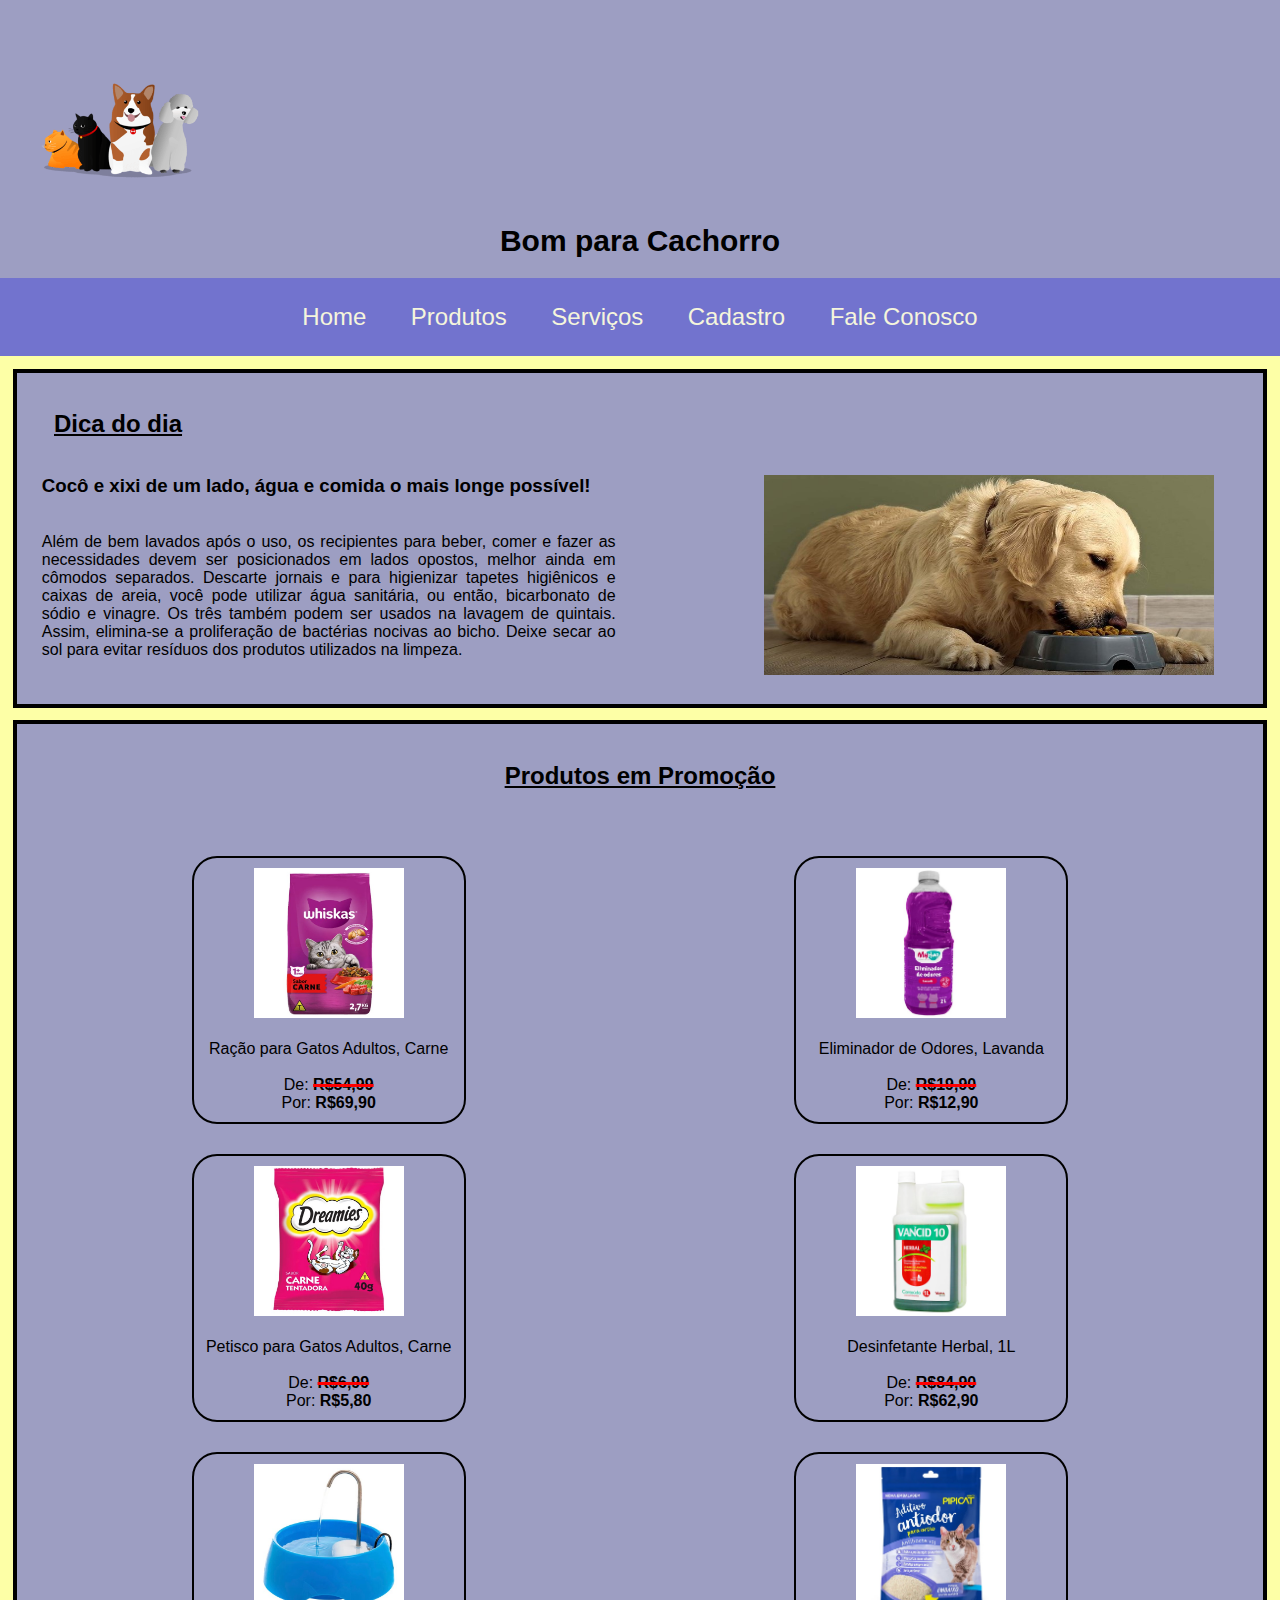
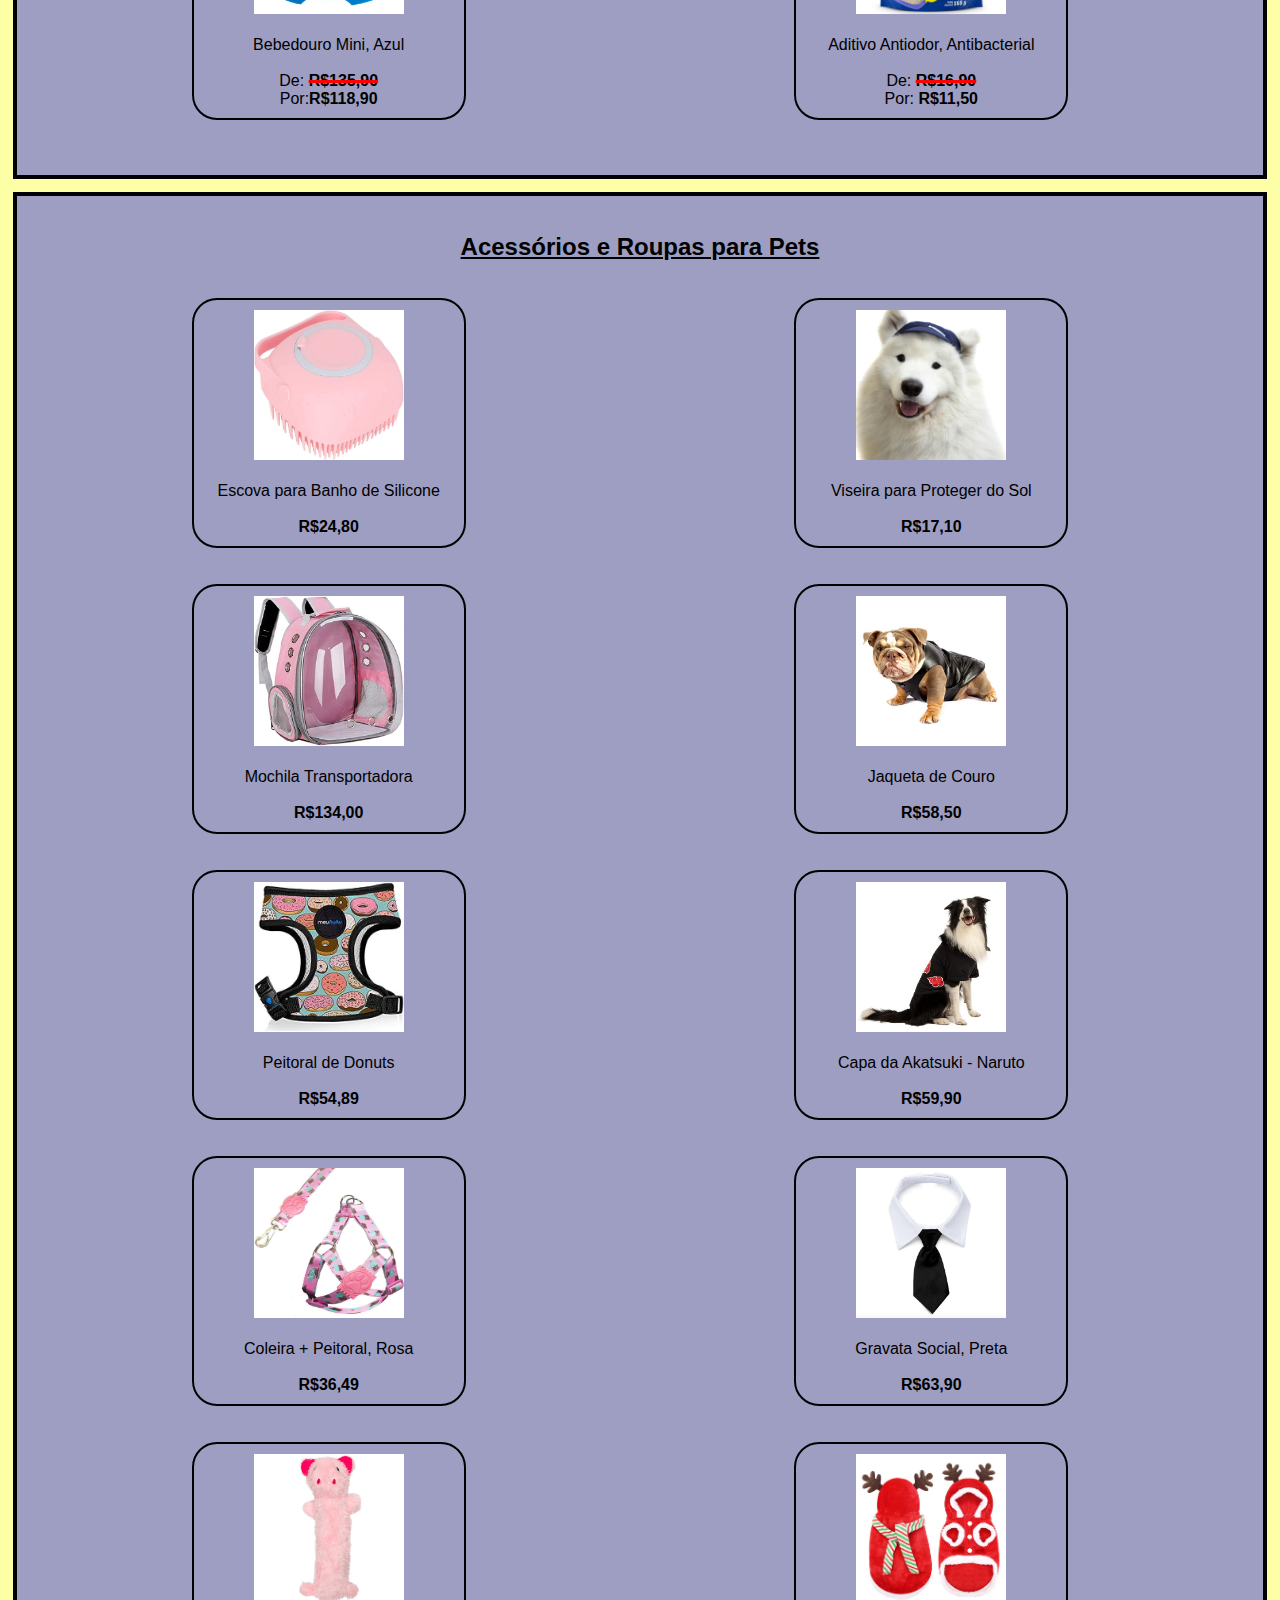
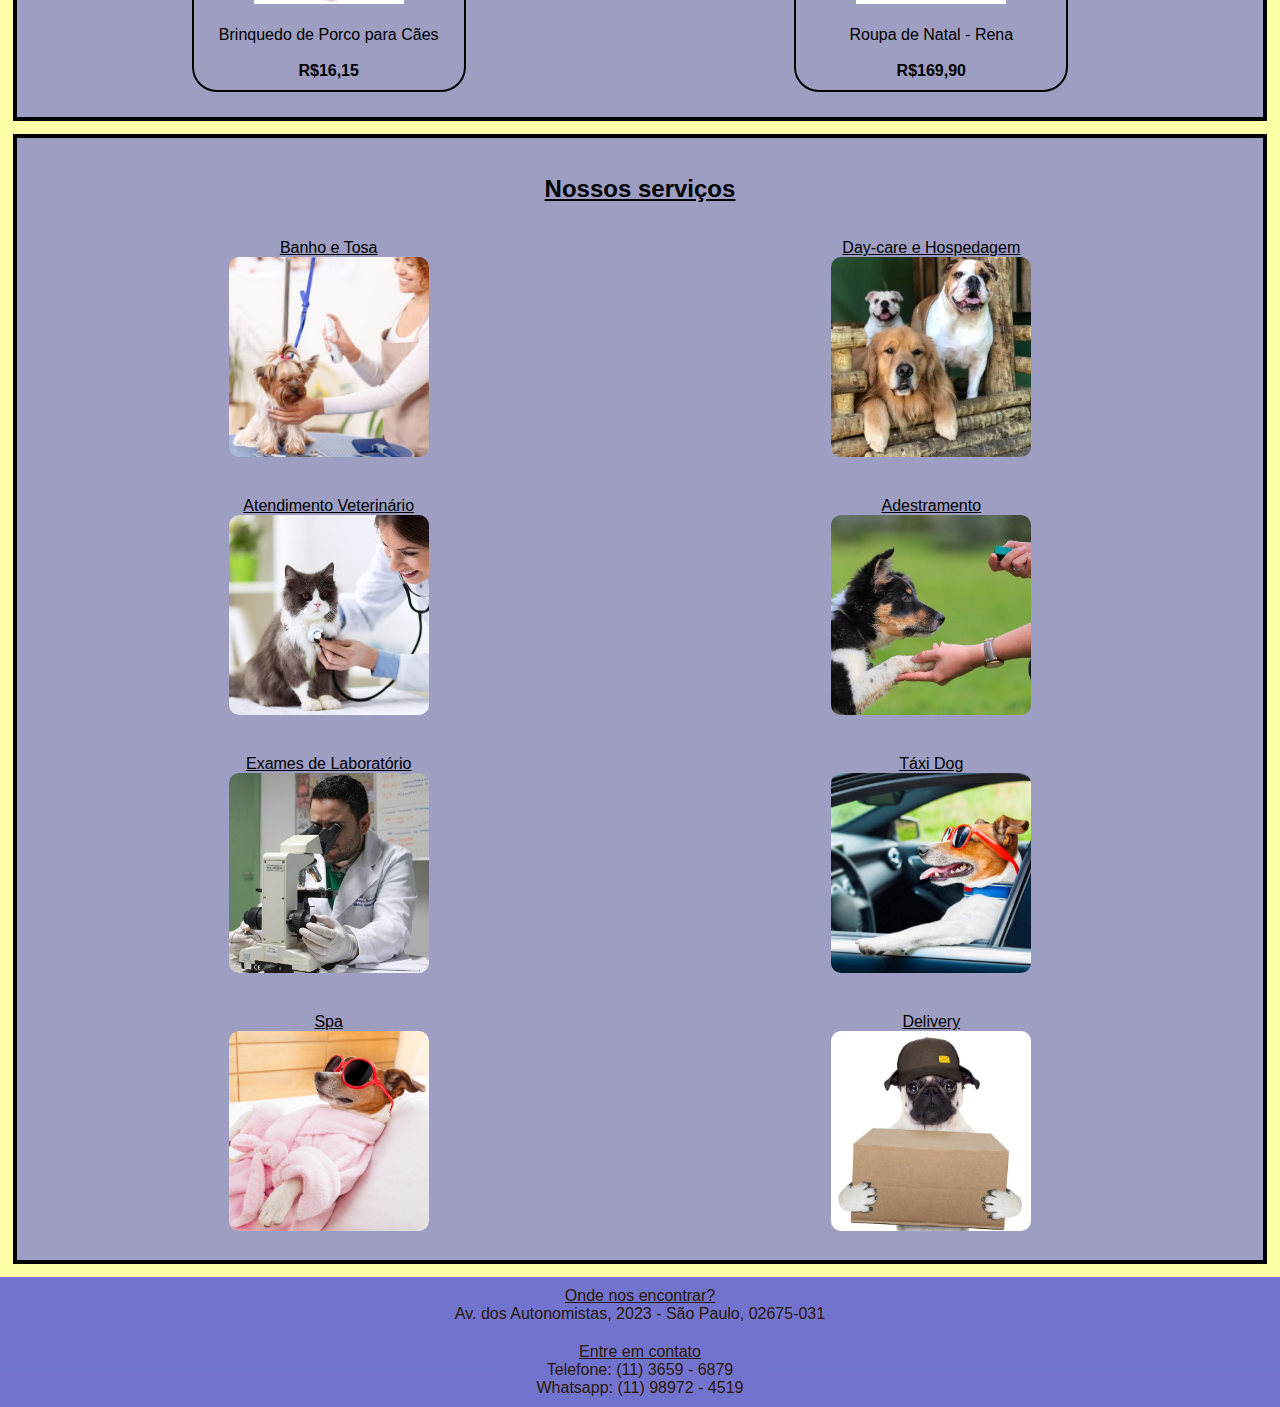
<file: index.html>
<!DOCTYPE html>
<html lang="pt-br">
<head>
    <meta charset="UTF-8">
    <meta http-equiv="X-UA-Compatible" content="IE=edge">
    <meta name="viewport" content="width=device-width, initial-scale=1.0">
    <title>CP2</title>
    <link rel="stylesheet" href="css/style.css">
</head>

<body>
    <header>
        <div>
            <img src="img/logo.png" alt="Logo de Patinha">
        </div>
        

        <h1>Bom para Cachorro</h1>
    </header>

    <nav>
        <ul>
            <li><a href="#">Home</a></li>
            <li><a href="#">Produtos</a></li>
            <li><a href="#">Serviços</a></li>
            <li><a href="#">Cadastro</a></li>
            <li><a href="#">Fale Conosco</a></li>
        </ul>
    </nav>
    
    <main>
        <section id="dica" class="principal">
            <h2 id="dicao">Dica do dia</h2>

            <div id= "diquinha" class="colunas">
                <h3>Cocô e xixi de um lado, água e comida o mais longe possível!</h3> <br><br>

                <p>Além de bem lavados após o uso, os recipientes para beber, comer e fazer as necessidades devem ser posicionados em lados opostos, melhor ainda em cômodos separados. Descarte jornais e para higienizar tapetes higiênicos e caixas de areia, você pode utilizar água sanitária, ou então, bicarbonato de sódio e vinagre. Os três também podem ser usados na lavagem de quintais. Assim, elimina-se a proliferação de bactérias nocivas ao bicho. Deixe secar ao sol para evitar resí­duos dos produtos utilizados na limpeza.</p>
            </div>

            <div  id="doguinho" class="colunas">
                <img src="img/dica.jpg">
                <!-- <h3>Medidas de segurança para o pet e os pertences da casa</h3>

                <p>Telas nas janelas são imprescindíveis Ã  segurança de cães e gatos. Se você ainda não tem um pet, instale antes de levá-lo para casa. Para proteger os sofás, você pode colocar forro ou capa, ou então, borrifar repelente, que também pode ser aplicado em flores e plantas. Outros pontos para ficar atento são produtos de limpeza, fios e cabos de aparelhos eletrônicos,objetos cortantes e/ou pontiagudos, brincos, anéis e outros objetos pequenos que o pet possa engolir. Por último, podemos dizer que a base para manter umaconvivência harmônica, tanto em casa quanto nos passeios na rua, é educar o petpara que ele obedeça aos seus comandos e entenda que o tutor é o dominante narelação.</p> -->
            </div>
        </section>

        <section id="promocao" class="principal">
            <h2>Produtos em Promoção</h2>

            <div class="colunas">
                <ul>
                    <li>
                        <img src="img/ração.jpg"> <br><br>
                        Ração para Gatos Adultos, Carne <br><br>
                        De: <span class="promo">R$54,99</span> <br>
                        Por: <span class="preço">R$69,90</span>
                    </li>

                    <li>
                        <img src="img/petisco.jpg"> <br><br>
                        Petisco para Gatos Adultos, Carne <br><br>
                        De: <span class="promo">R$6,99</span> <br>
                        Por: <span class="preço">R$5,80</span>
                    </li>

                    <li>
                        <img src="img/fonte.jpg"> <br><br>
                        Bebedouro Mini, Azul <br><br>
                        De: <span class="promo">R$135,90</span> <br>
                        Por:<span class="preço">R$118,90</span>
                    </li>
                </ul>
            </div>

            <div class="colunas">
                <ul>
                    <li>
                        <img src="img/desinfetante.jpg"> <br><br>
                        Eliminador de Odores, Lavanda <br><br>
                        De: <span class="promo">R$19,90</span> <br>
                        Por: <span class="preço">R$12,90</span>
                    </li>

                    <li>
                        <img src="img/herbal.jpg"> <br><br>
                        Desinfetante Herbal, 1L <br><br>
                        De: <span class="promo">R$84,90</span> <br>
                        Por: <span class="preço">R$62,90</span>
                    </li>

                    <li>
                        <img src="img/antiodor.jpg"> <br><br>
                        Aditivo Antiodor, Antibacterial <br><br>
                        De: <span class="promo">R$16,90</span> <br>
                        Por: <span class="preço">R$11,50</span>
                    </li>
                </ul>
            </div>
        </section>

        <section id="roupas" class="principal">
            <h2>Acessórios e Roupas para Pets</h2>

            <div class="colunas">
                <ul>
                    <li>
                        <img src="img/escova.jpg"> <br><br>
                        Escova para Banho de Silicone <br><br>
                        <span class="preço">R$24,80</span>
                    </li> <br><br>

                    <li>
                        <img src="img/mochila.jpg"> <br><br>
                        Mochila Transportadora <br><br>
                        <span class="preço">R$134,00</span>
                    </li> <br><br>

                    <li>
                        <img src="img/peitoral.jpg"> <br><br>
                        Peitoral de Donuts <br><br>
                        <span class="preço">R$54,89</span>
                    </li> <br><br>

                    <li>
                        <img src="img/coleira.jpg"> <br><br>
                        Coleira + Peitoral, Rosa <br><br>
                        <span class="preço">R$36,49</span>
                    </li> <br><br>

                    <li>
                        <img src="img/porco.jpg"> <br><br>
                        Brinquedo de Porco para Cães <br><br>
                        <span class="preço">R$16,15</span>
                    </li>
                </ul>
            </div>

            <div class="colunas">
                <ul>
                    <li>
                        <img src="img/chapeu.jpg"> <br><br>
                        Viseira para Proteger do Sol <br><br>
                        <span class="preço">R$17,10</span>
                    </li> <br><br>

                    <li>
                        <img src="img/jaqueta.jpg"> <br><br>
                        Jaqueta de Couro <br><br>
                        <span class="preço">R$58,50</span>
                    </li> <br><br>

                    <li>
                        <img src="img/akatsuki.jpg"> <br><br>
                        Capa da Akatsuki - Naruto <br><br>
                        <span class="preço">R$59,90</span>
                    </li> <br><br>

                    <li>
                        <img src="img/gravata.jpg"> <br><br>
                        Gravata Social, Preta <br><br>
                        <span class="preço">R$63,90</span>
                    </li> <br><br>

                    <li>
                        <img src="img/rena.jpg"> <br><br>
                        Roupa de Natal - Rena <br><br>
                        <span class="preço">R$169,90</span>
                    </li>
                </ul>
            </div>
        </section>

        <section id="serviços" class="principal">
            <h2>Nossos serviços</h2>

            <div class="colunas">
                <ul>
                    <li>Banho e Tosa <br>
                        <img src="img/tosa.jpg">
                    </li> <br><br>

                    <li>Atendimento Veterinário <br>
                        <img src="img/vet.jpg">
                    </li> <br><br>

                    <li>Exames de Laboratório <br>
                        <img src="img/exame.jpg">
                    </li> <br><br>

                    <li>Spa <br>
                        <img src="img/spa.jpg">
                    </li>
                </ul>
            </div>

            <div class="colunas">
                <ul>
                    <li>Day-care e Hospedagem <br>
                        <img src="img/daycare.jpg">
                    </li> <br><br>

                    <li>Adestramento <br>
                        <img src="img/adestramento.jpg">
                    </li> <br><br>

                    <li>Táxi Dog <br>
                        <img src="img/taxi.jpg">
                    </li> <br><br>

                    <li>Delivery <br>
                        <img src="img/delivery.jpg">
                    </li>
                </ul>
            </div>
        </section>
    </main>
    
    <footer>
        <p>
            <span class="titulo">Onde nos encontrar?</span> <br>
            Av. dos Autonomistas, 2023 - São Paulo, 02675-031
        </p>
        <p>
            <span class="titulo">Entre em contato</span> <br>
            Telefone: (11) 3659 - 6879 <br>
            Whatsapp: (11) 98972 - 4519
        </p>
    </footer>

</body>
</html>
</file>
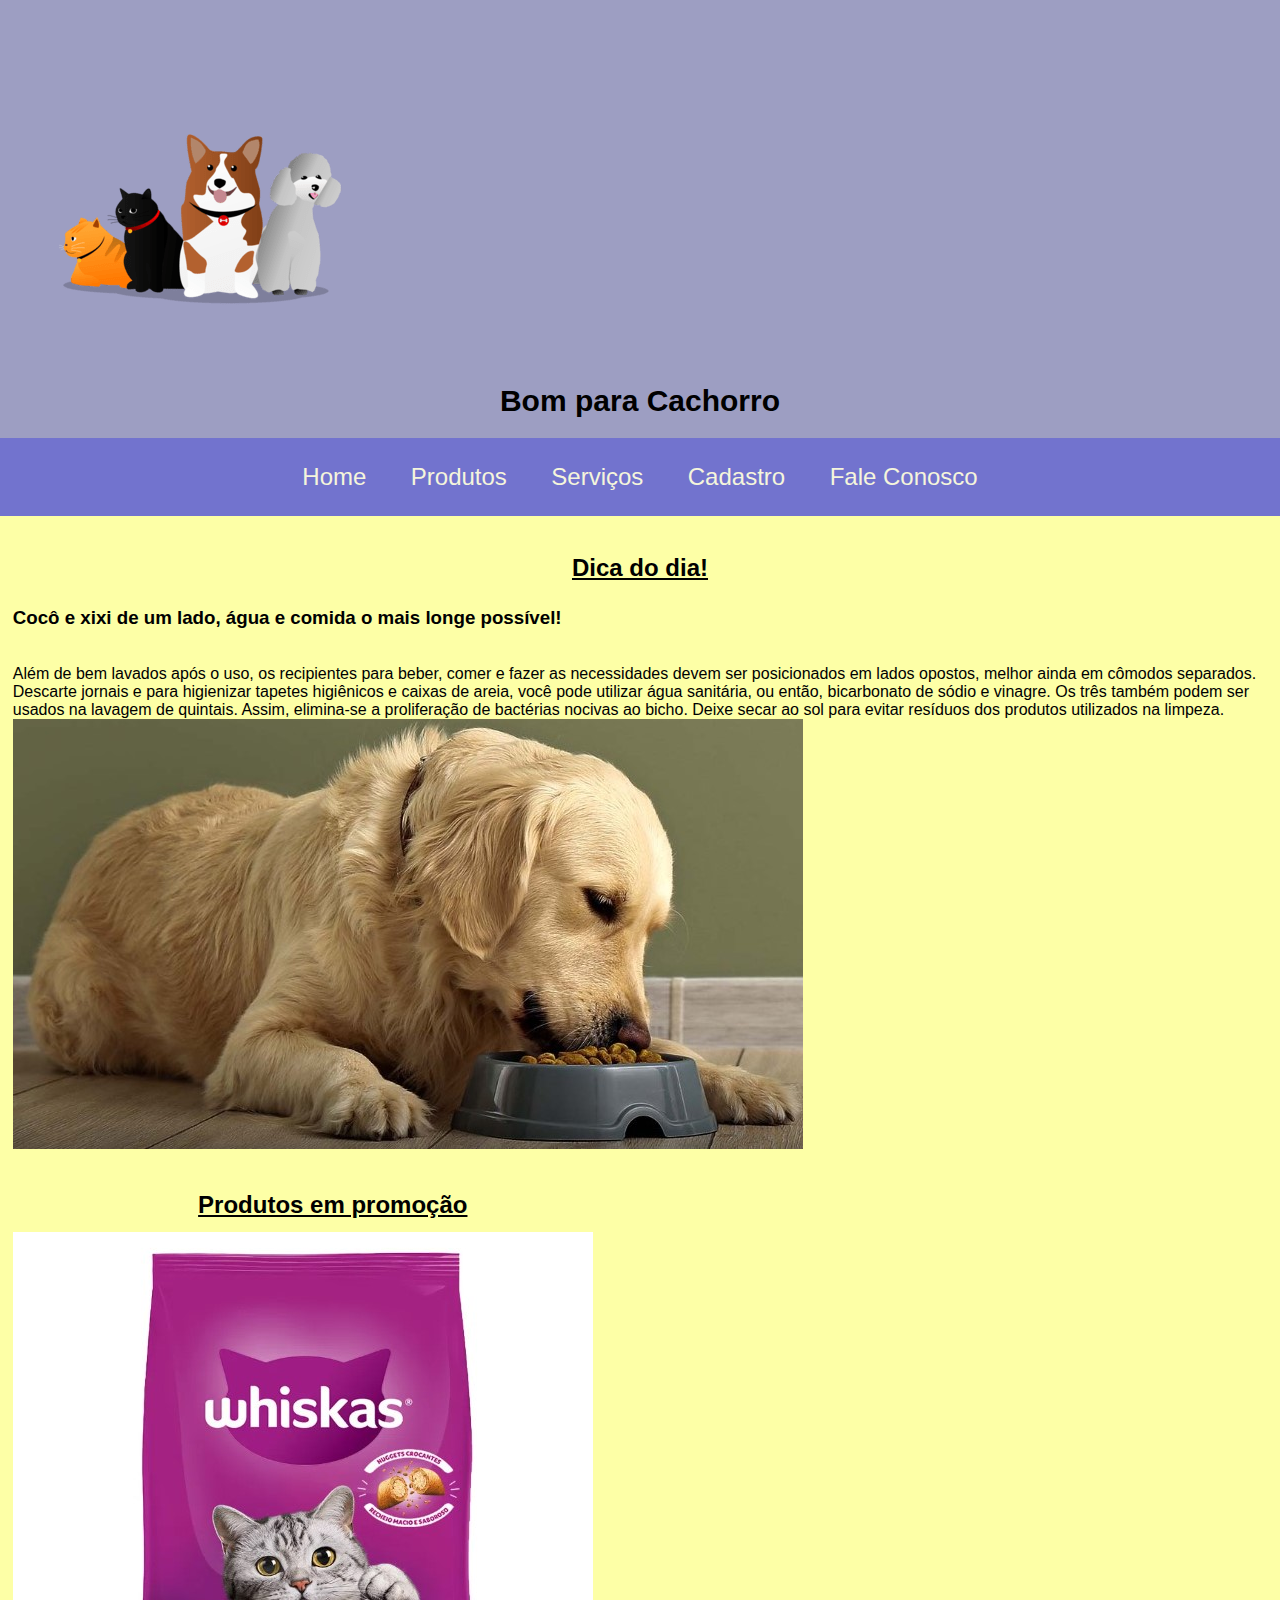
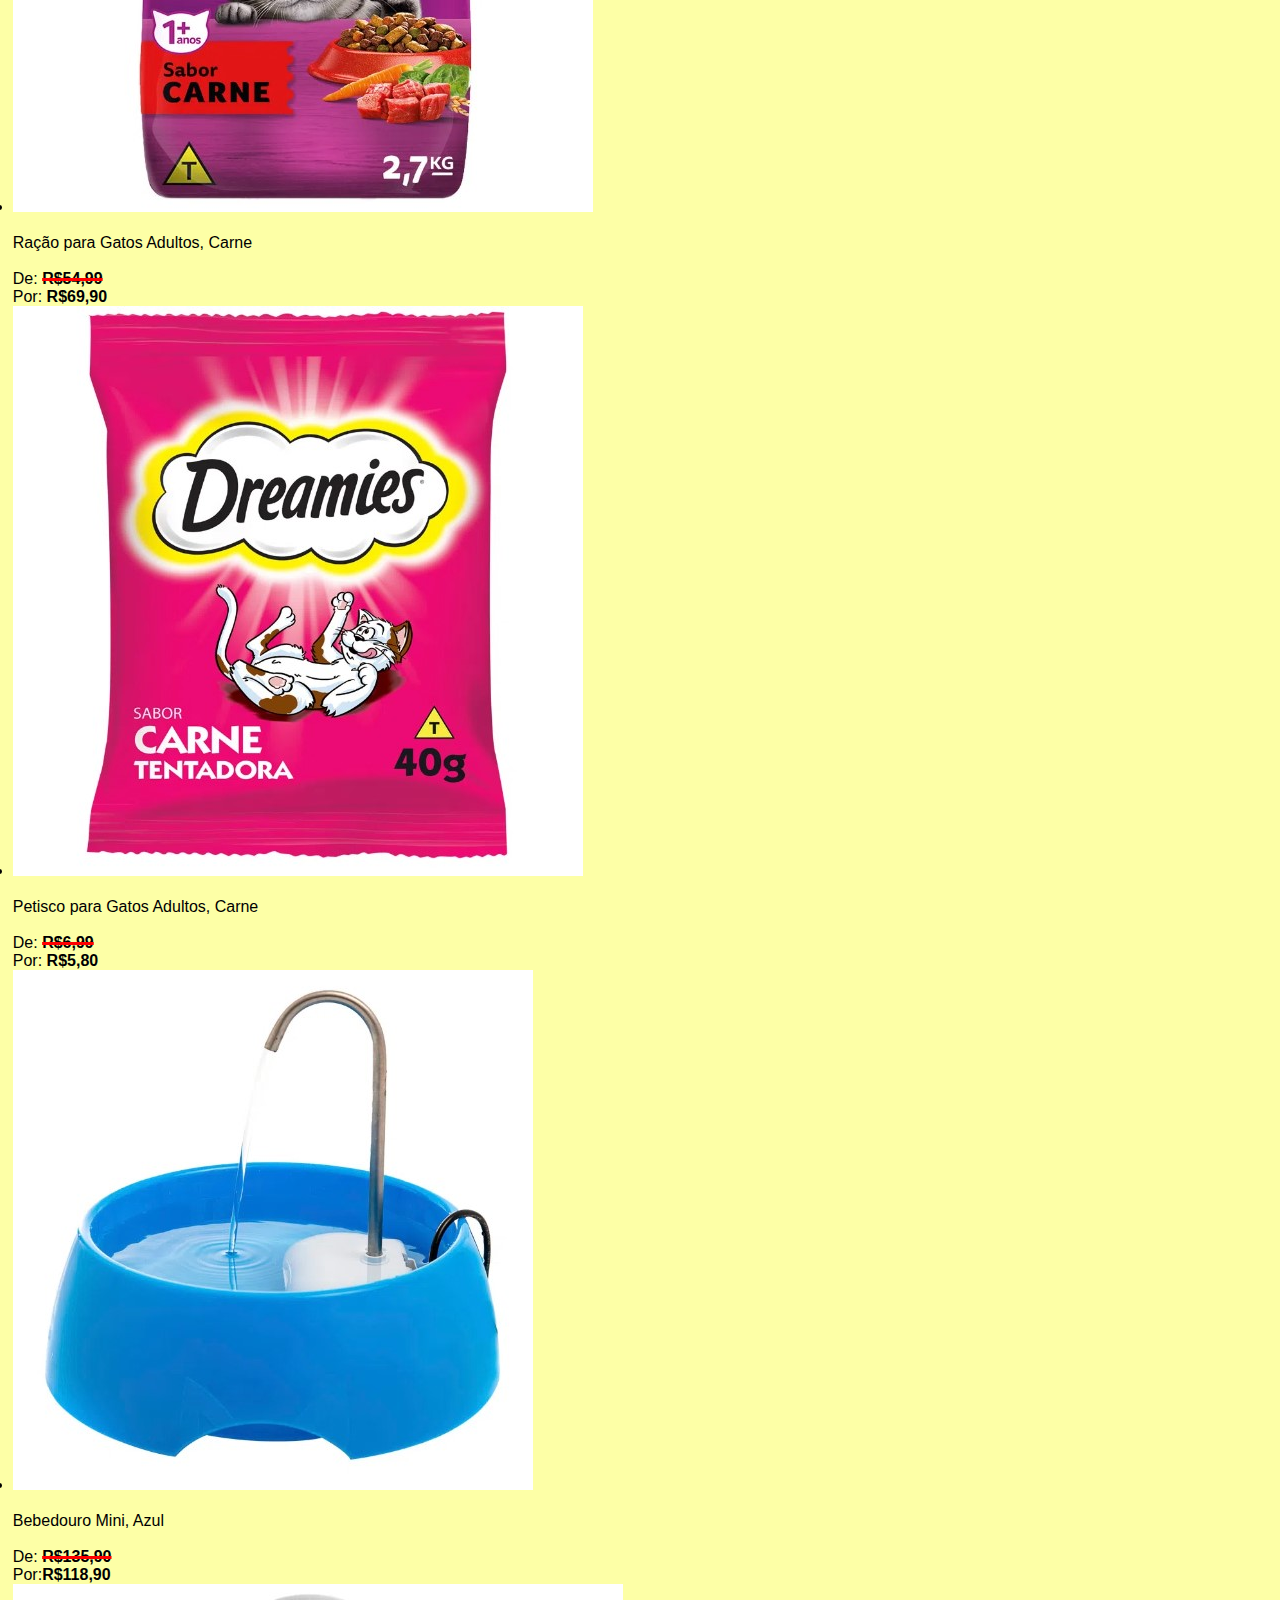
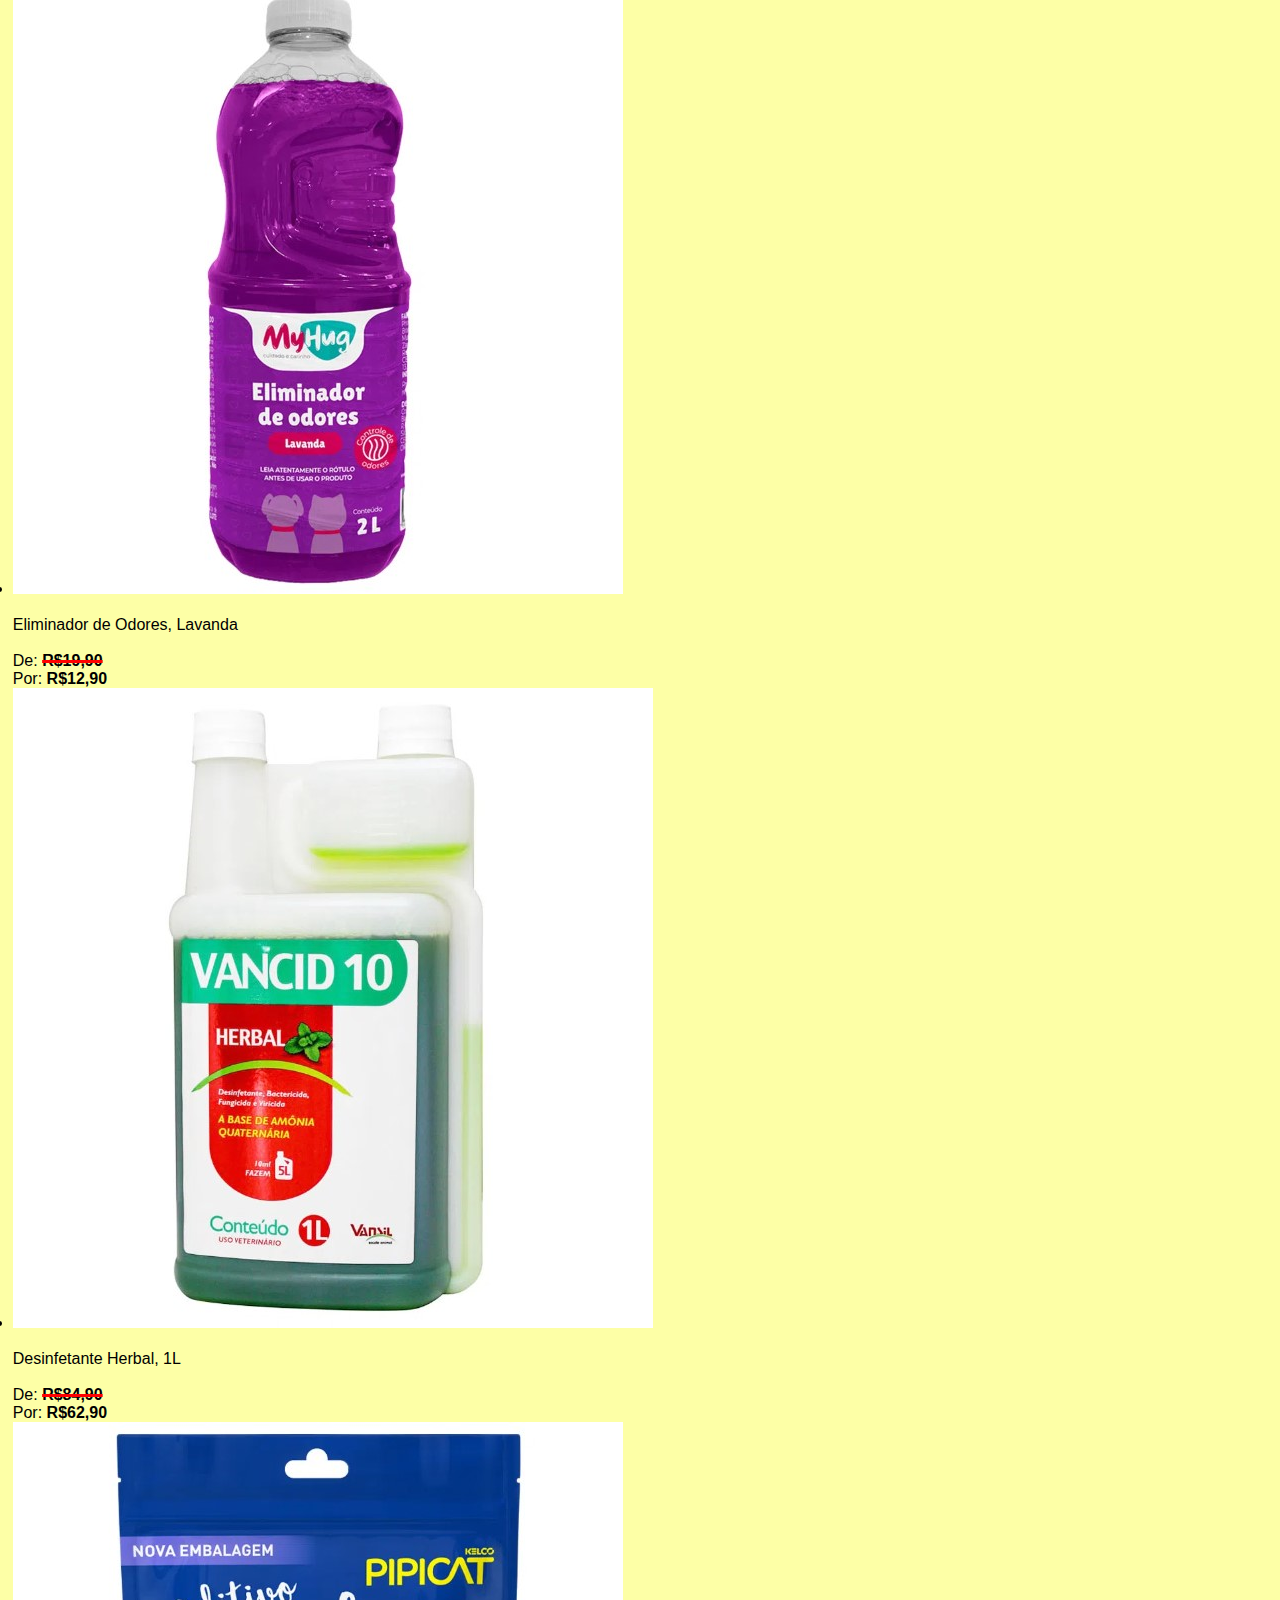
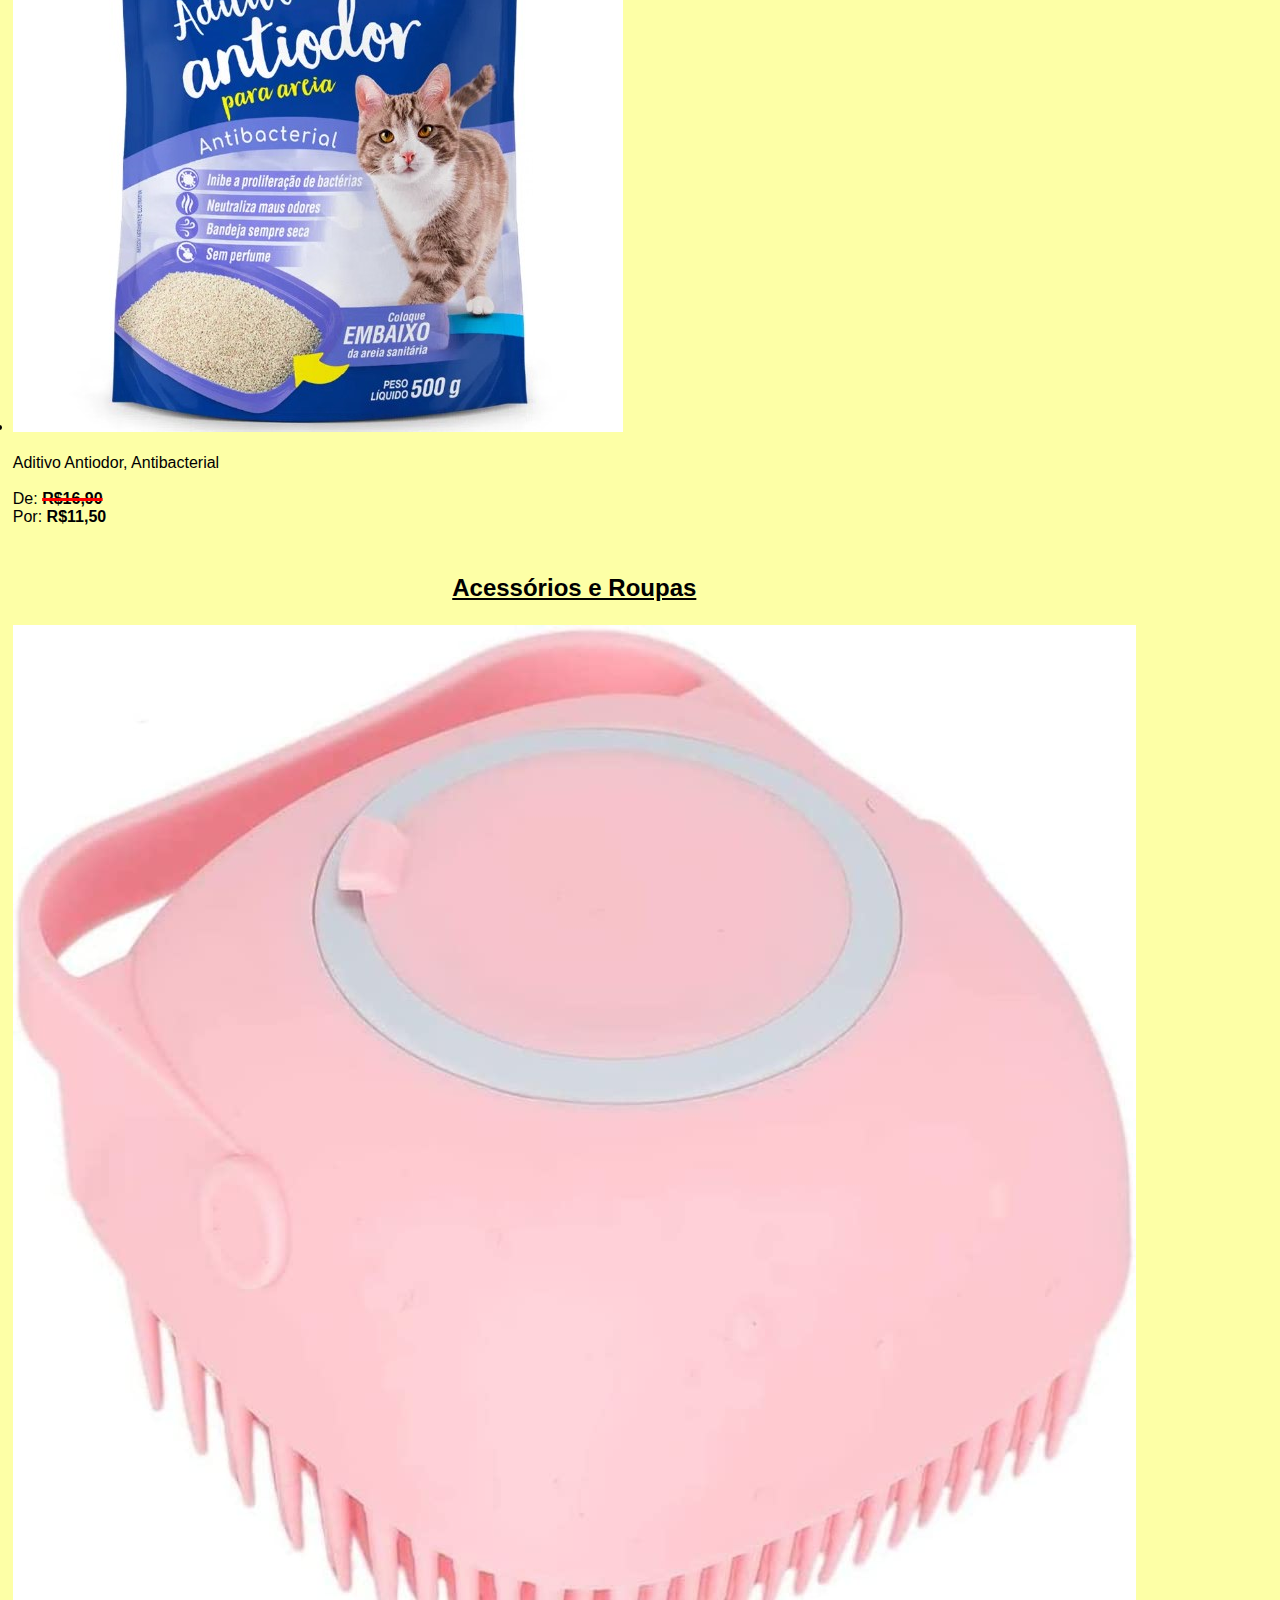
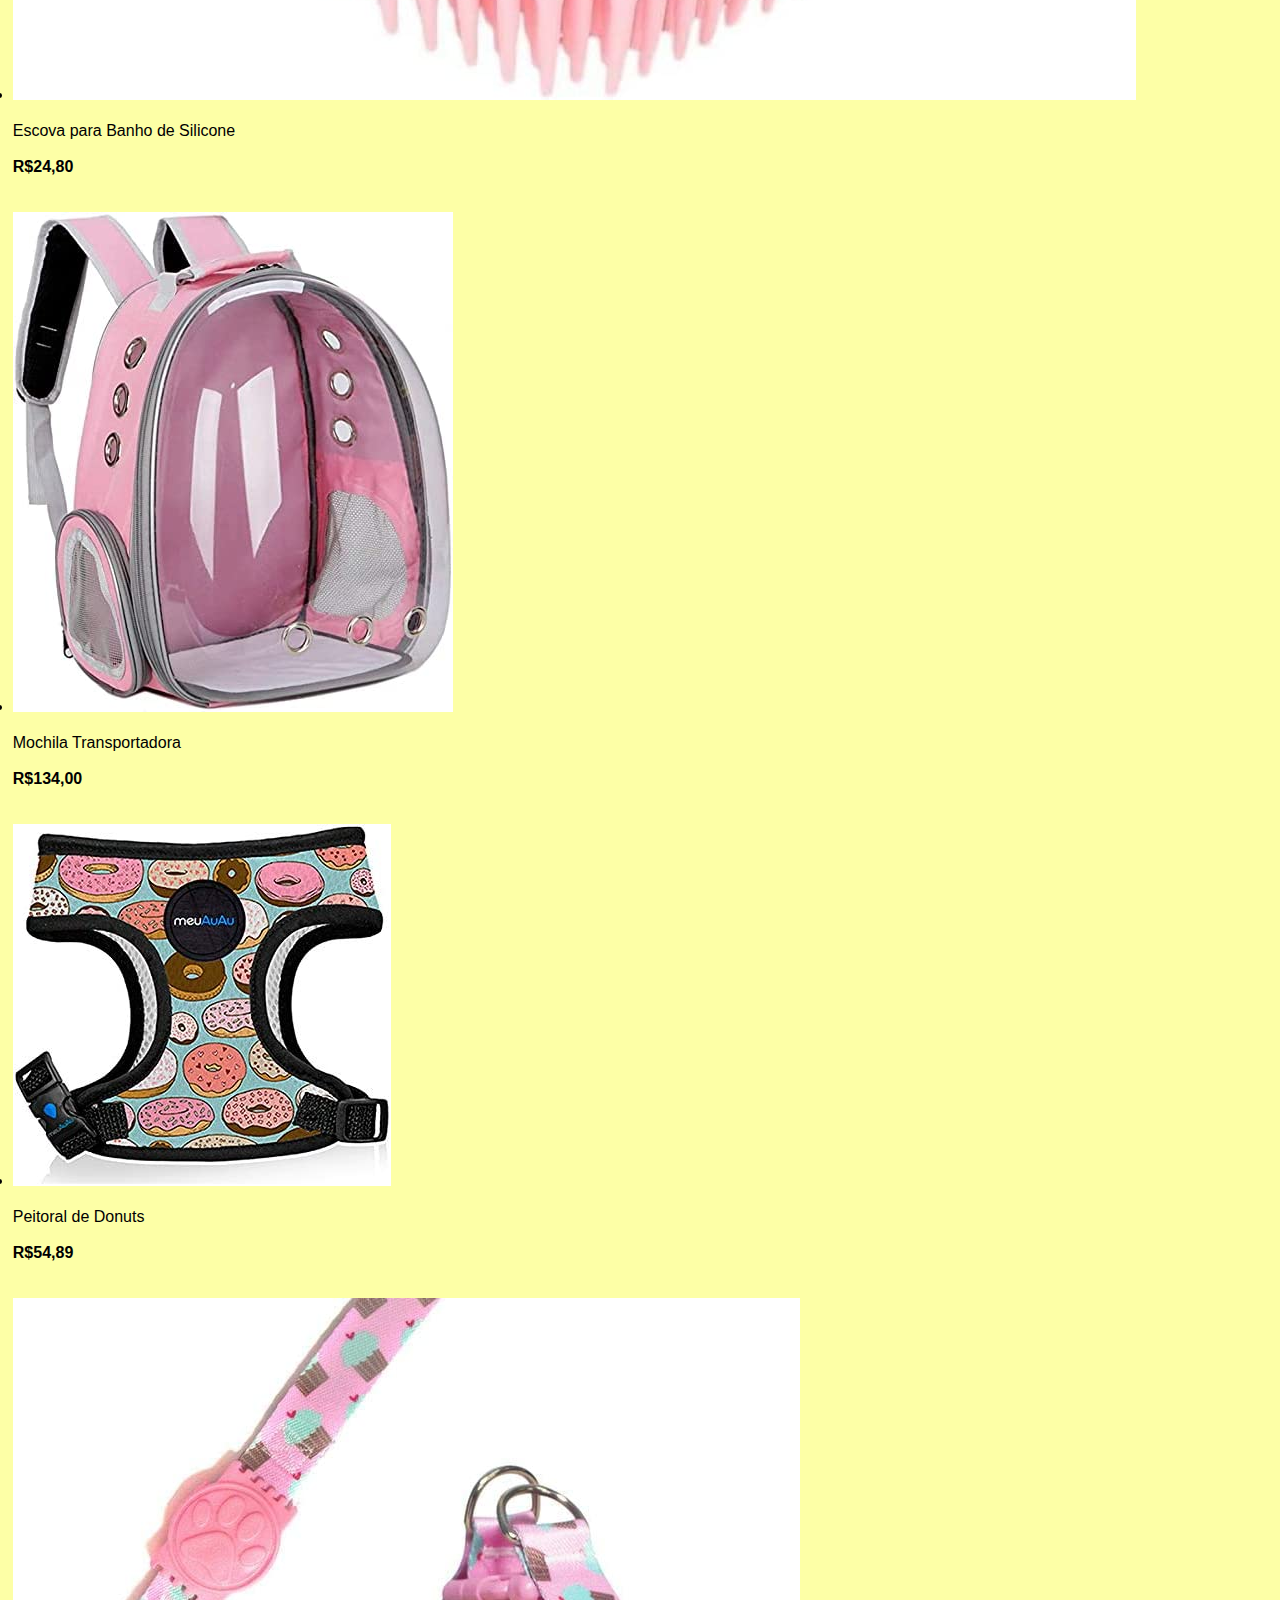
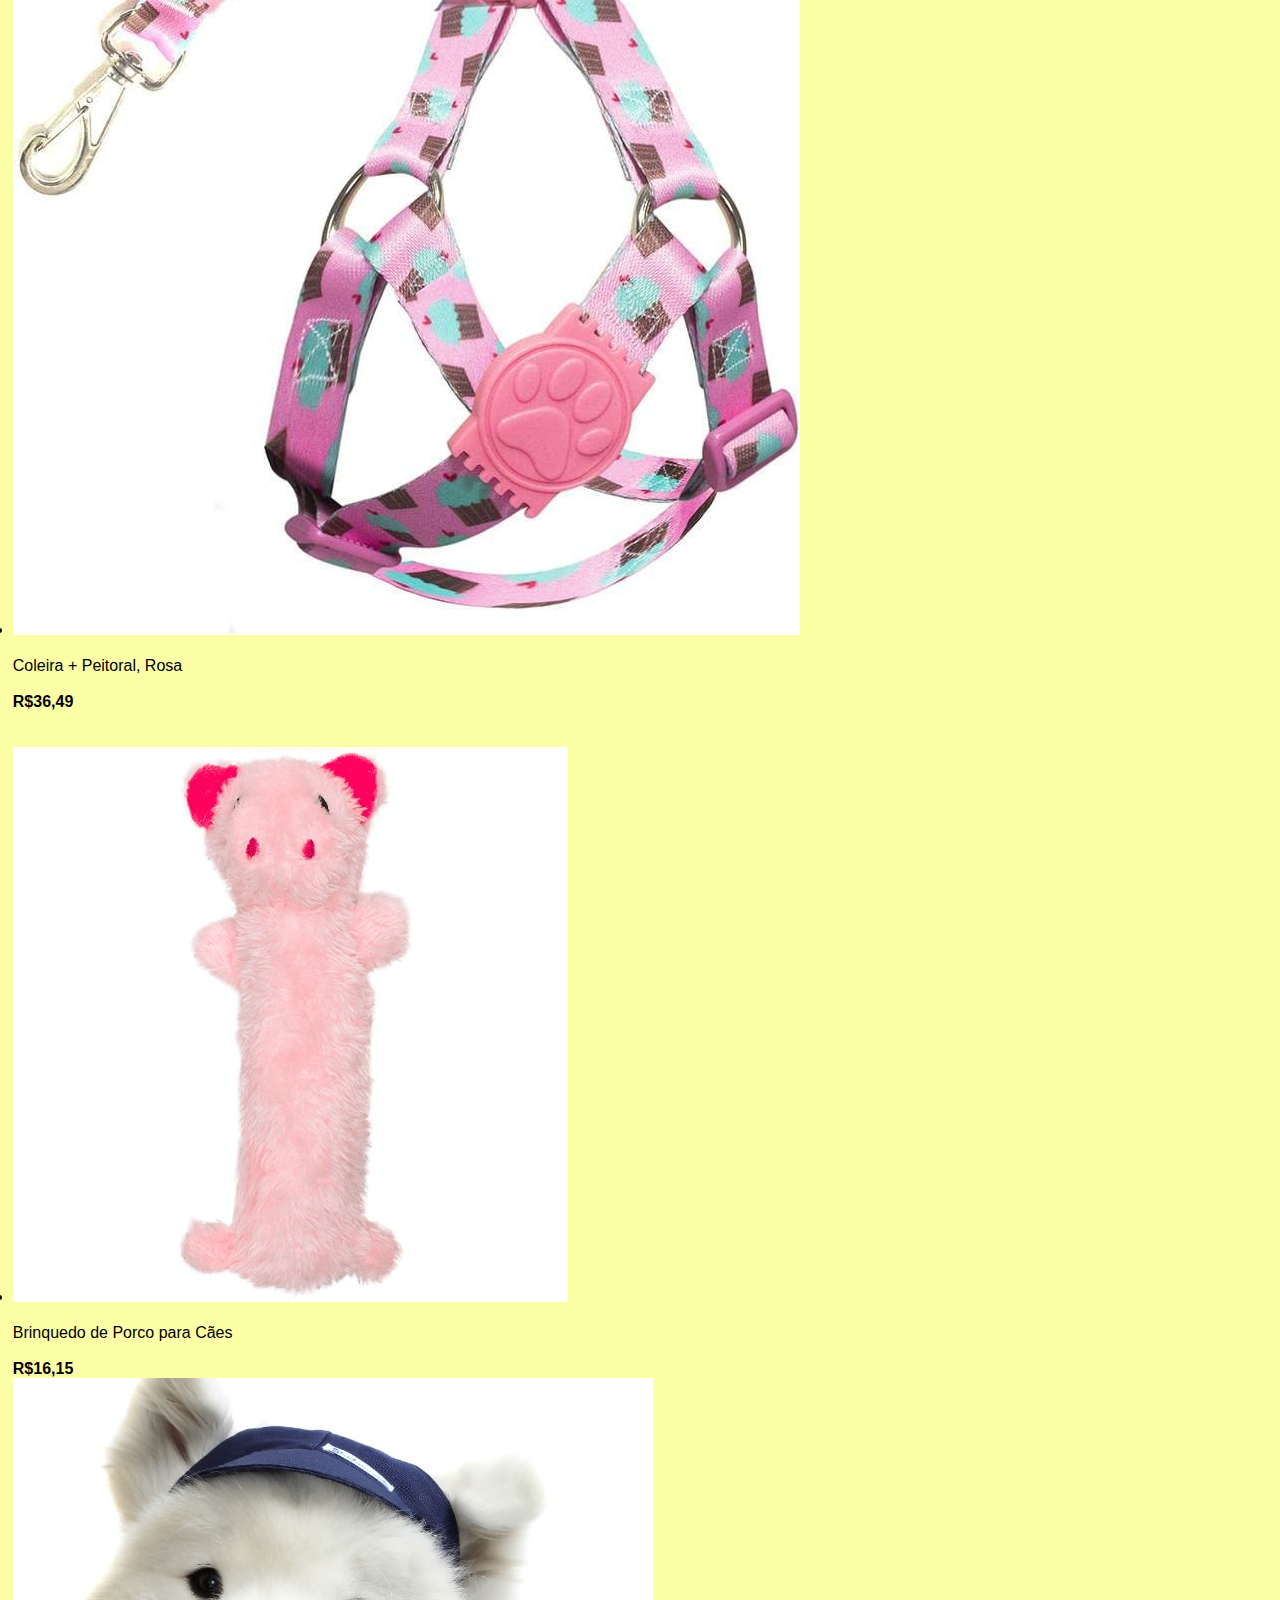
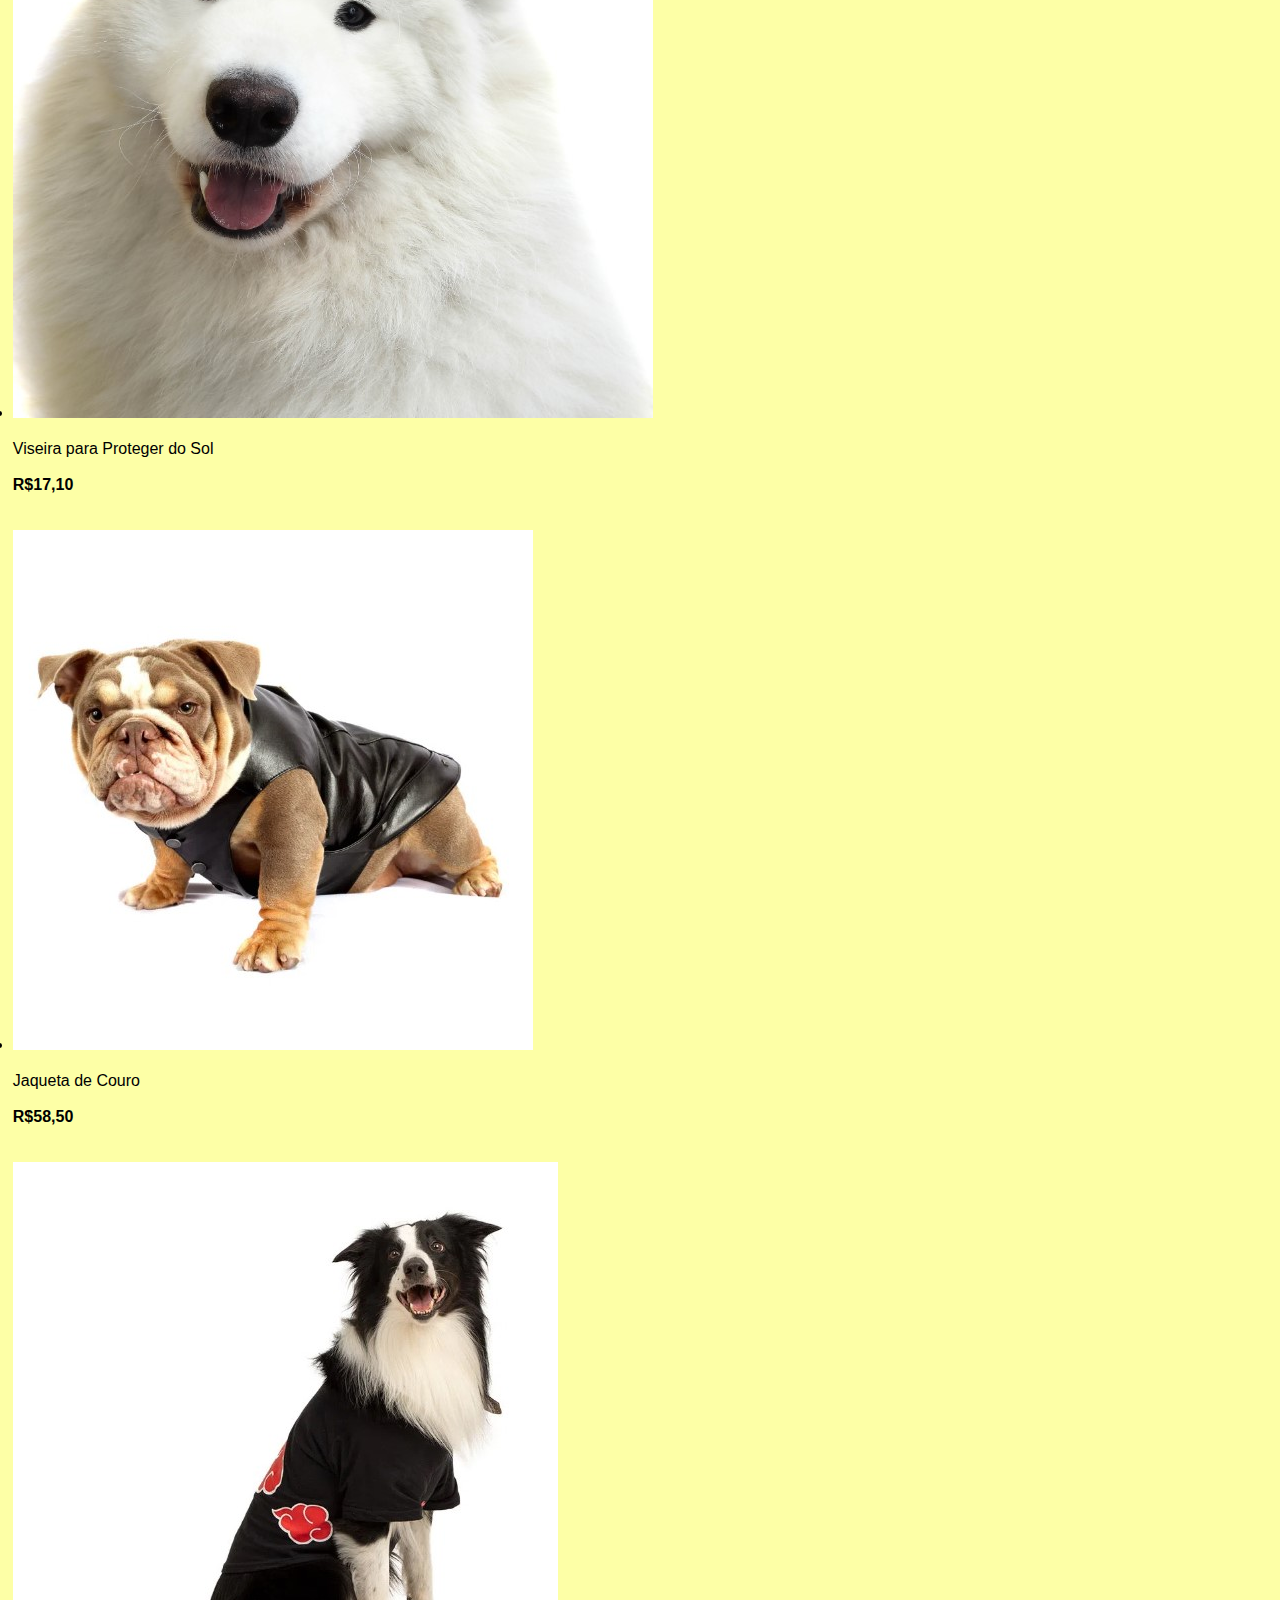
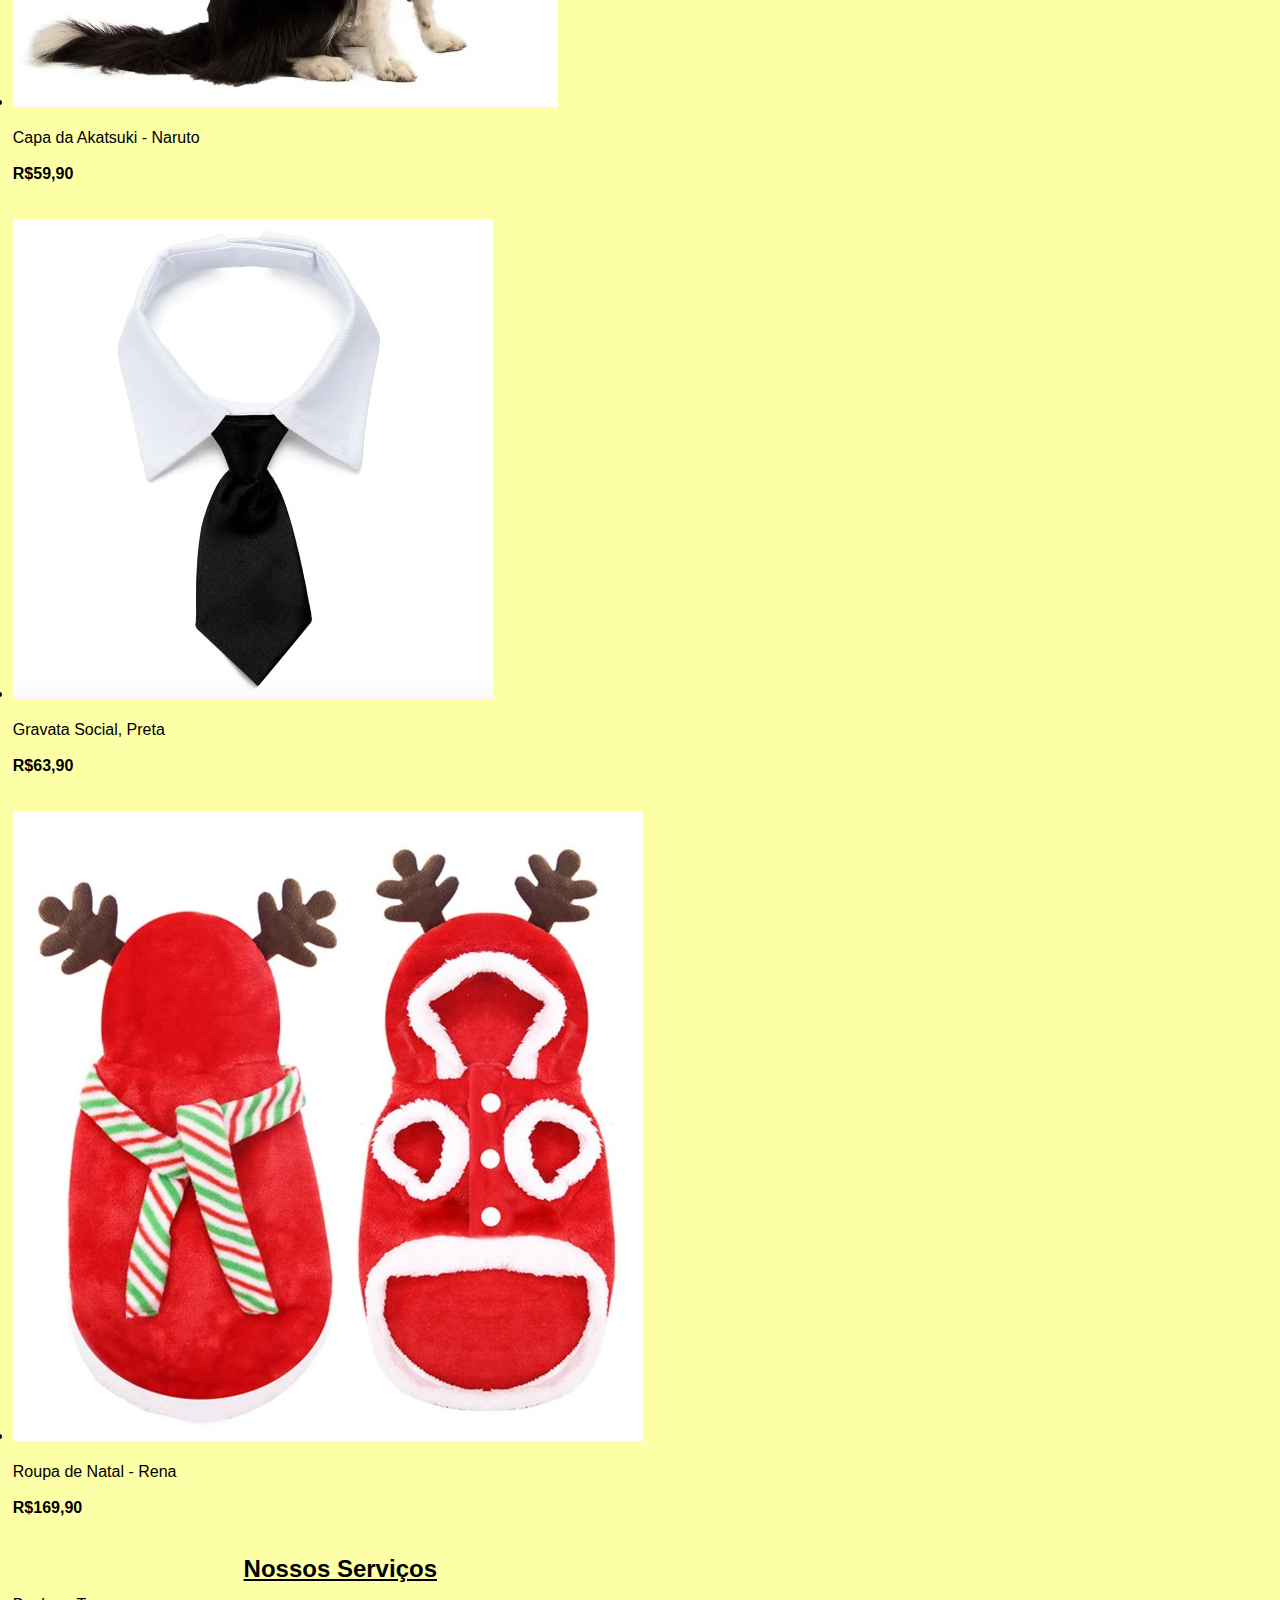
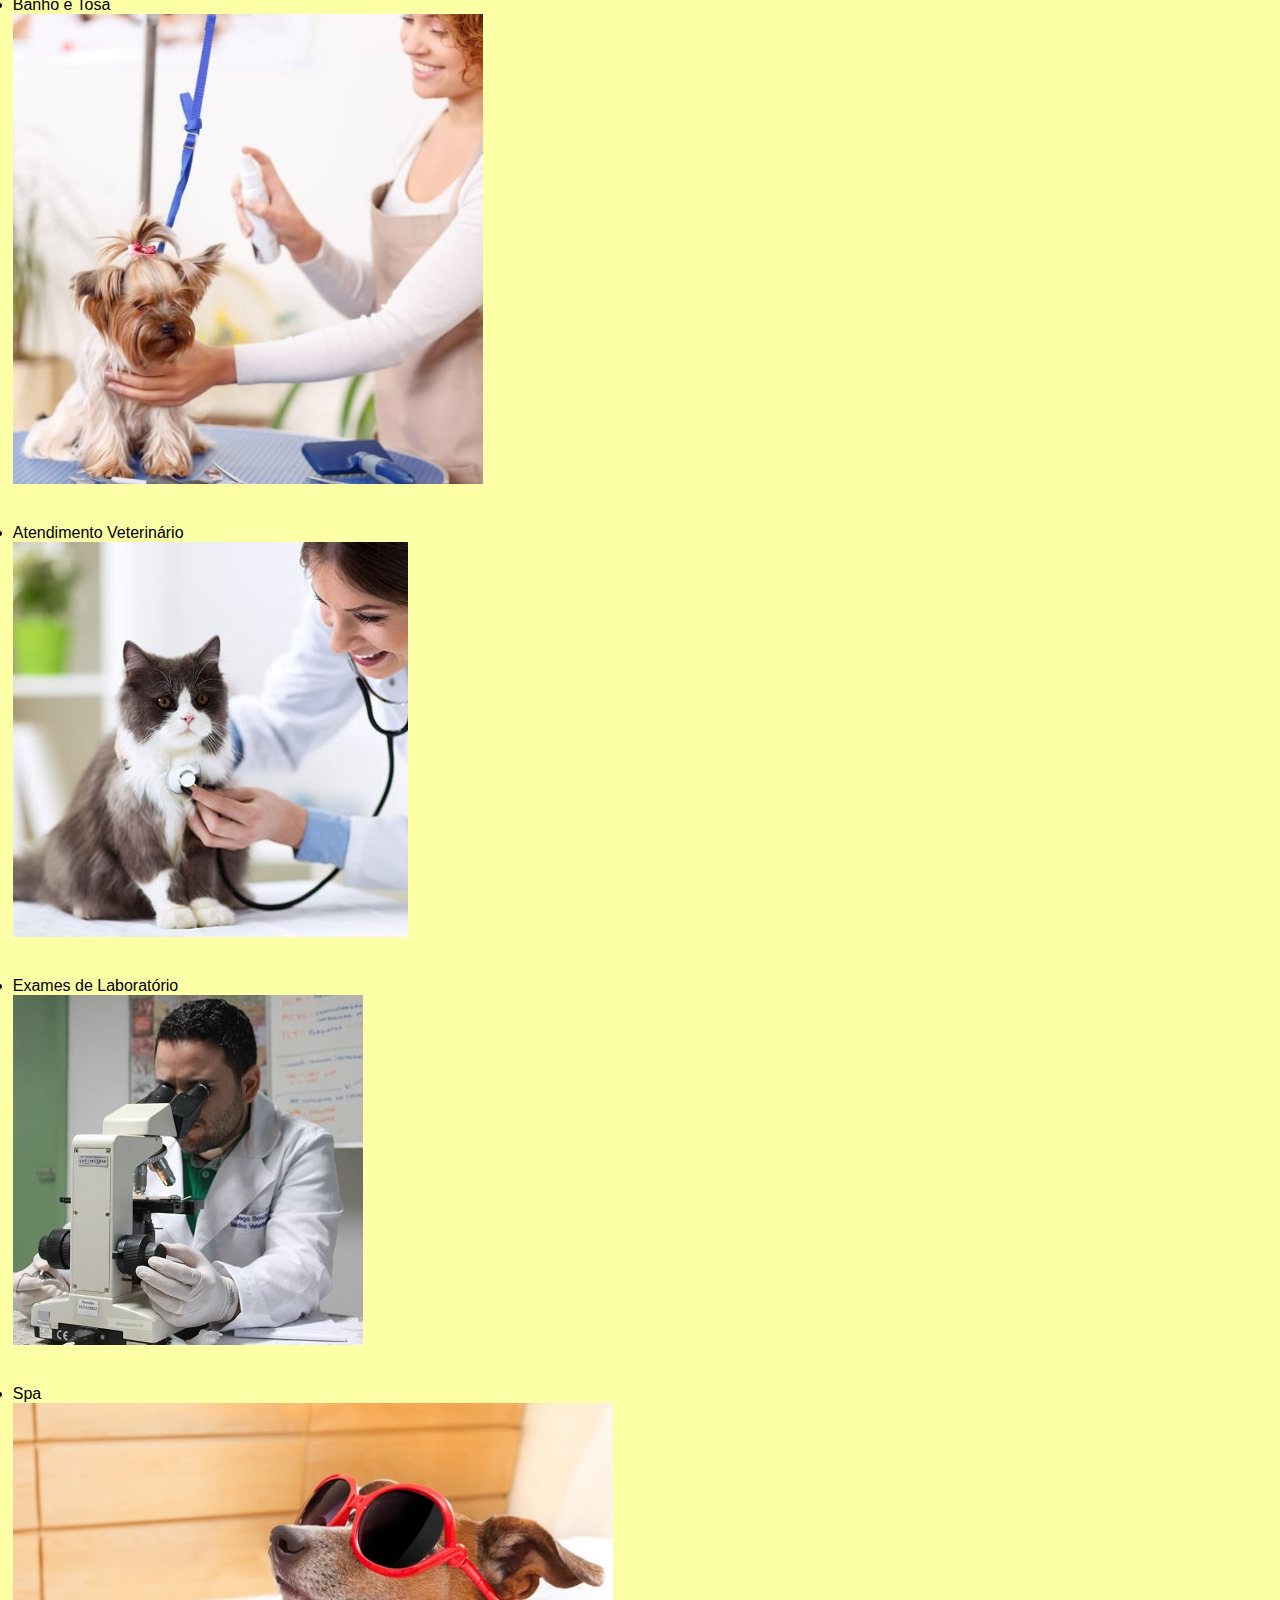
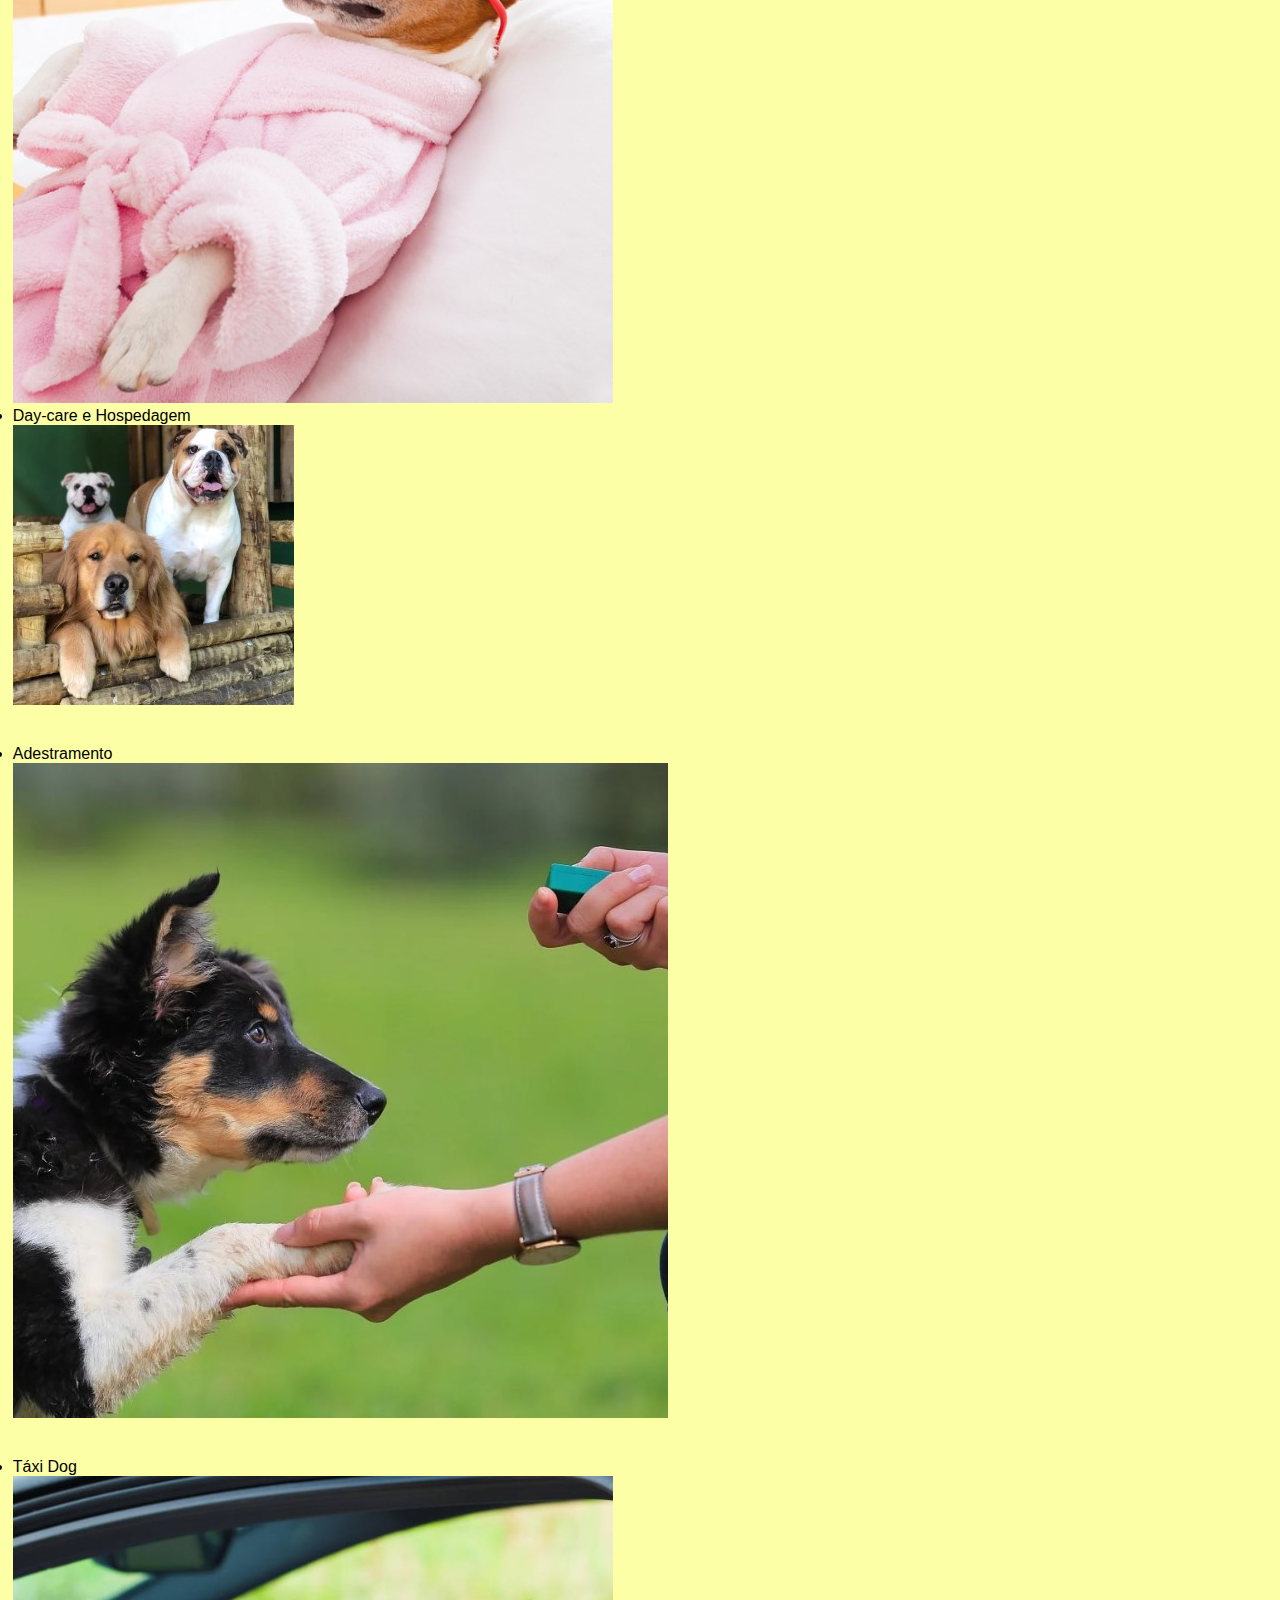
<file: Teste2.html>
<!DOCTYPE html>
<html lang="en">
<head>
    <meta charset="UTF-8">
    <meta http-equiv="X-UA-Compatible" content="IE=edge">
    <meta name="viewport" content="width=device-width, initial-scale=1.0">
    <title>Bom para Cachorro</title>
    <link rel="stylesheet" href="css/style.css">
</head>
<body>
    <header>
        <img src="img/logo.png" alt="Logo de patinha" id="cachorro">
        <h1>Bom para Cachorro</h1>
    </header>

    <nav>
        <ul>
            <li><a href="#">Home</a></li>
            <li><a href="#">Produtos</a></li>
            <li><a href="#">Serviços</a></li>
            <li><a href="#">Cadastro</a></li>
            <li><a href="#">Fale Conosco</a></li>
        </ul>
    </nav>
    <main>
        <section class="colunas">
            <h2 class="titulo2">Dica do dia!</h2>
            <section class="primeira">

                <h3>Cocô e xixi de um lado, água e comida o mais longe possível!</h3> <br><br>

                <p>Além de bem lavados após o uso, os recipientes para beber, comer e fazer as necessidades devem ser posicionados em lados opostos, melhor ainda em cômodos separados. Descarte jornais e para higienizar tapetes higiênicos e caixas de areia, você pode utilizar água sanitária, ou então, bicarbonato de sódio e vinagre. Os três também podem ser usados na lavagem de quintais. Assim, elimina-se a proliferação de bactérias nocivas ao bicho. Deixe secar ao sol para evitar resí­duos dos produtos utilizados na limpeza.</p>
            </section>
            <section class="segunda">
                <img src="img/dica.jpg" id="imgdog">
            </section>
        </section>


        <section class="colunas">
            <h2 class="titulo">Produtos em promoção</h2>
            <section class="primeira">
                <ul>
                    <li>
                        <img src="img/ração.jpg" class="imgs"> <br><br>
                        Ração para Gatos Adultos, Carne <br><br>
                        De: <span class="promo">R$54,99</span> <br>
                        Por: <span class="preço">R$69,90</span>
                    </li>

                    <li>
                        <img src="img/petisco.jpg" class="imgs"> <br><br>
                        Petisco para Gatos Adultos, Carne <br><br>
                        De: <span class="promo">R$6,99</span> <br>
                        Por: <span class="preço">R$5,80</span>
                    </li>

                    <li>
                        <img src="img/fonte.jpg" class="imgs"> <br><br>
                        Bebedouro Mini, Azul <br><br>
                        De: <span class="promo">R$135,90</span> <br>
                        Por:<span class="preço">R$118,90</span>
                    </li>
                </ul>
            </section>
            <section class="segunda">
                <ul>
                    <li>
                        <img src="img/desinfetante.jpg" class="imgs"> <br><br>
                        Eliminador de Odores, Lavanda <br><br>
                        De: <span class="promo">R$19,90</span> <br>
                        Por: <span class="preço">R$12,90</span>
                    </li>

                    <li>
                        <img src="img/herbal.jpg" class="imgs"> <br><br>
                        Desinfetante Herbal, 1L <br><br>
                        De: <span class="promo">R$84,90</span> <br>
                        Por: <span class="preço">R$62,90</span>
                    </li>

                    <li>
                        <img src="img/antiodor.jpg" class="imgs"> <br><br>
                        Aditivo Antiodor, Antibacterial <br><br>
                        De: <span class="promo">R$16,90</span> <br>
                        Por: <span class="preço">R$11,50</span>
                    </li>
                </ul>
            </section>
        </section>


        <section class="colunas">
            <h2 class="titulo">Acessórios e Roupas</h2>

            <section class="primeira">
                <ul>
                    <li>
                        <img src="img/escova.jpg" class="imgs"> <br><br>
                        Escova para Banho de Silicone <br><br>
                        <span class="preço">R$24,80</span>
                    </li> <br><br>

                    <li>
                        <img src="img/mochila.jpg" class="imgs"> <br><br>
                        Mochila Transportadora <br><br>
                        <span class="preço">R$134,00</span>
                    </li> <br><br>

                    <li>
                        <img src="img/peitoral.jpg" class="imgs"> <br><br>
                        Peitoral de Donuts <br><br>
                        <span class="preço">R$54,89</span>
                    </li> <br><br>

                    <li>
                        <img src="img/coleira.jpg" class="imgs"> <br><br>
                        Coleira + Peitoral, Rosa <br><br>
                        <span class="preço">R$36,49</span>
                    </li> <br><br>

                    <li>
                        <img src="img/porco.jpg" class="imgs"> <br><br>
                        Brinquedo de Porco para Cães <br><br>
                        <span class="preço">R$16,15</span>
                    </li>
                </ul>
            </section>
            <section class="segunda">
                <ul>
                    <li>
                        <img src="img/chapeu.jpg" class="imgs"> <br><br>
                        Viseira para Proteger do Sol <br><br>
                        <span class="preço">R$17,10</span>
                    </li> <br><br>

                    <li>
                        <img src="img/jaqueta.jpg" class="imgs"> <br><br>
                        Jaqueta de Couro <br><br>
                        <span class="preço">R$58,50</span>
                    </li> <br><br>

                    <li>
                        <img src="img/akatsuki.jpg" class="imgs"> <br><br>
                        Capa da Akatsuki - Naruto <br><br>
                        <span class="preço">R$59,90</span>
                    </li> <br><br>

                    <li>
                        <img src="img/gravata.jpg" class="imgs"> <br><br>
                        Gravata Social, Preta <br><br>
                        <span class="preço">R$63,90</span>
                    </li> <br><br>

                    <li>
                        <img src="img/rena.jpg" class="imgs"> <br><br>
                        Roupa de Natal - Rena <br><br>
                        <span class="preço">R$169,90</span>
                    </li>
                </ul>
            </section>

        </section>
        <section class="colunas">
            <h2 class="titulo">Nossos Serviços</h2>

            <section class="primeira">
                <ul>
                    <li>Banho e Tosa <br>
                        <img src="img/tosa.jpg" class="imgs">
                    </li> <br><br>

                    <li>Atendimento Veterinário <br>
                        <img src="img/vet.jpg" class="imgs">
                    </li> <br><br>

                    <li>Exames de Laboratório <br>
                        <img src="img/exame.jpg" class="imgs">
                    </li> <br><br>

                    <li>Spa <br>
                        <img src="img/spa.jpg" class="imgs">
                    </li>
                </ul>
            </section>
            <section class="segunda">
                <ul>
                    <li>Day-care e Hospedagem <br>
                        <img src="img/daycare.jpg" class="imgs">
                    </li> <br><br>

                    <li>Adestramento <br>
                        <img src="img/adestramento.jpg" class="imgs">
                    </li> <br><br>

                    <li>Táxi Dog <br>
                        <img src="img/taxi.jpg" class="imgs">
                    </li> <br><br>

                    <li>Delivery <br>
                        <img src="img/delivery.jpg" class="imgs">
                    </li>
                </ul>
            </section>

        </section>
    </main>

    <footer>
        <p>
            <span class="titulo">Onde nos encontrar?</span><br>
            Av. dos Autonomistas, 2023 - São Paulo, 02675-031
        </p>
        <p>
            <span class="titulo">Entre em contato</span><br>
            Telefone: (11) 3659 - 6879 <br>
            Whatsapp: (11) 98972 - 4519
        </p>
    </footer>
</body>
</html>
</file>
<file: css/style.css>
*{
    margin: 0;
    padding: 0;
    box-sizing: border-box;
}

body{
    background-color: rgba(251, 255, 24, 0.384);
    font-family: Arial, Helvetica, sans-serif;
}

header{
    min-height: 20%;
    padding: 20px;
    background-color: rgba(31, 31, 231, 0.432);
}

header div img{
    width: 200px;
    height: 200px;
    justify-content: first baseline;
    /* float: left; */
    /* position: absolute; */
}

header h1{
    clear: none;
    text-align: center;
    text-decoration: none;
    font-size: 30px;
    font-family: 'Franklin Gothic Medium', 'Arial Narrow', Arial, sans-serif;
}

nav{
    min-height: 60px;
    background-color: rgba(31, 31, 231, 0.623);
    padding: 15px;
    clear: none;
}

nav ul{
    list-style: none;
    text-align: center;
}

nav ul li{
    display: inline-block;
}

nav ul li a{
    color: beige;
    padding: 10px 20px;
    text-decoration: none;
    font-size: 1.5em;
    display: inline-block;
}

nav ul li a:hover{
    background-color: #ffffff99;
    border-radius: 7px;
}

.principal{
    border: 4px solid black;
    background-color: rgba(31, 31, 231, 0.432);
    min-height: 60%;
    min-width: 70%;
    padding: 1%;
    margin: 1%;
    box-sizing: border-box;
    /* overflow: auto; */
}

main section h2{
    text-decoration: underline;
    text-align: center;
    padding: 2%;
}

.colunas{
    min-width: 48%;
    min-height: 80%;
    box-sizing: border-box;
    padding: 0.5%;
    display: inline-block;
    margin: 0.5%;
}


#dica div p{
    text-align: justify;
    min-width: 30%;
    min-height: 30%;
}

#dicao{
    text-align: left;
    clear: none;
}

#diquinha{
    max-width: 46%;
    float: left;
}

/* #doguinho{
    max-width: 46%;
    float: right;
} */

#doguinho{
    max-width: 48%;
    text-align: center;
}

#doguinho img{
    width: 450px; 
    height: 200px;
    float: right;
}

.preço{
    font-weight: bold;
    clear: none;
}

.promo{
    text-decoration: line-through red 3px;
    font-weight: bold;
}

#promocao div ul li img{
    width: 150px;
    height: 150px;
}

#promocao div ul li{
    list-style: none;
    border: 2px solid black;
    border-radius: 25px;
    text-align: center;
    padding: 10px;
    margin: 30px 150px 30px 150px;
}

#promocao div ul li:hover{
    border: 3px solid #ffffff99;
}

#roupas div ul li{
    list-style: none;
    border: 2px solid black;
    border-radius: 25px;
    min-width: 20%;
    min-height: 20%;
    text-align: center;
    padding: 10px;
    margin: 0px 150px 0px 150px;
    clear: none;
}

#roupas div ul li:hover{
    border: 3px solid #ffffff99;
}

#roupas div ul li img{
    width: 150px;
    height: 150px;
}

#serviços div ul li{
    text-align: center;
    text-decoration: underline;
    list-style: none;
}

#serviços div ul li img{
    width: 200px;
    height: 200px;
    border-radius: 10px;
}

#serviços div ul li img:hover{
    border: 2px solid #ffffff99;
}

footer{
    min-height: 90px;
    background-color: rgba(31, 31, 231, 0.623);
    clear: none;
    width: 100%;
}

footer p{
    color: rgb(43, 24, 7);
    text-align: center;
    font-family: Arial, Helvetica, sans-serif;
    padding: 10px;
}

.titulo{
    text-decoration: underline;
}
</file>
